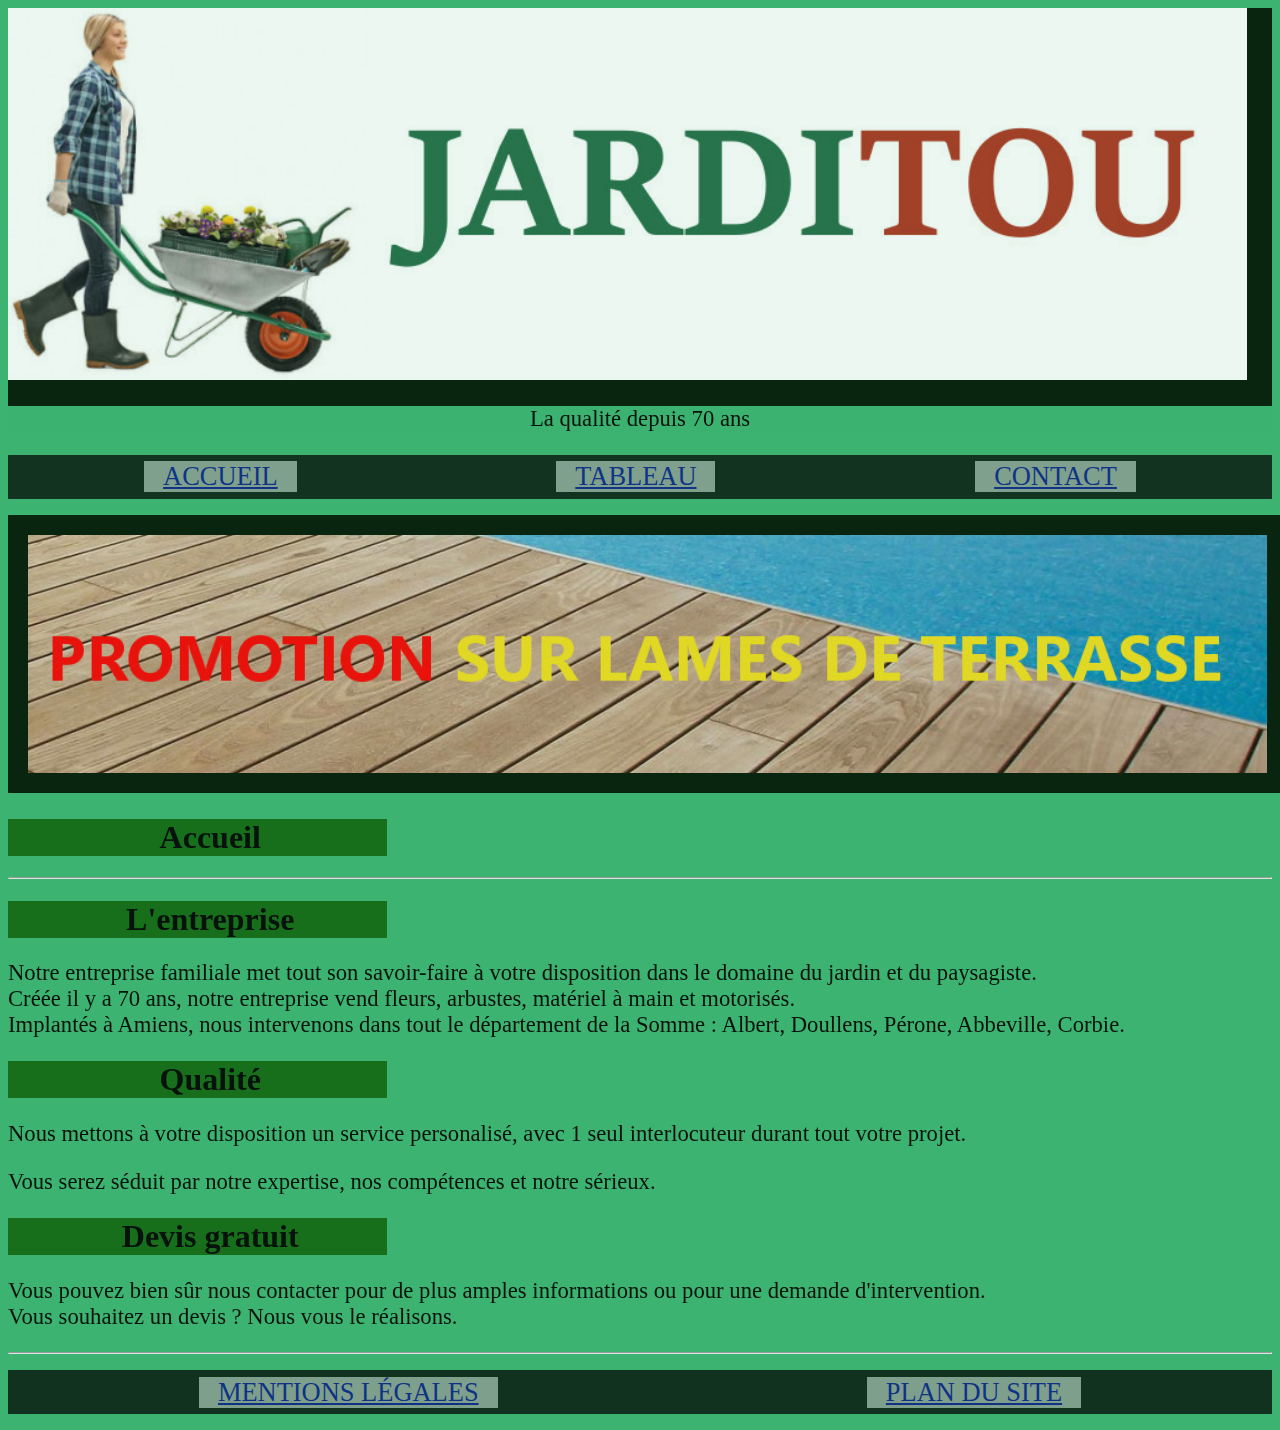
<file: index.html>
<!DOCTYPE html>
<html lang="fr">

<head>
  <meta charset="UTF-8">
  <meta http-equiv="X-UA-Compatible" content="IE=edge">
  <meta name="viewport" content="width=device-width, initial-scale=1.0">
  <title>Jarditou - Accueil</title>
  <link href="assets/css/style.css" rel="stylesheet">
</head>

<body>
  <header>
    <img src="assets/src/img/jarditou_logo.jpg" title="logo de Jarditou" alt="Logo de Jarditou">
    <p class="p_header">La qualité depuis 70 ans</p>
  </header>
  <nav>
    <ul id="nav" class="ul_nav">
      <li><a href="index.html" title="Page suivante">Accueil</a> </li>
      <li><a href="tableau.html" title="Page suivante">Tableau</a></li>
      <li><a href="contact.html" title="Page suivante">Contact</a></li>
    </ul>
    <img src="assets/src/img/promotion.jpg" title="promotion" alt="Logo de promotion">
  </nav>
  <h1>Accueil</h1>
  <hr>
  <h1>L'entreprise</h1>
  <p>Notre entreprise familiale met tout son savoir-faire à votre disposition dans le domaine du jardin et du
    paysagiste.<br>
    Créée il y a 70 ans, notre entreprise vend fleurs, arbustes, matériel à main et motorisés.<br>
    Implantés à Amiens, nous intervenons dans tout le département de la Somme : Albert, Doullens, Pérone, Abbeville,
    Corbie.</p>
  <h1>Qualité</h1>
  <p>Nous mettons à votre disposition un service personalisé, avec 1 seul interlocuteur durant tout votre projet.</p>
  <p>Vous serez séduit par notre expertise, nos compétences et notre sérieux.</p>
  <h1>Devis gratuit</h1>
  <p>Vous pouvez bien sûr nous contacter pour de plus amples informations ou pour une demande d'intervention.<br>
    Vous souhaitez
    un devis ? Nous vous le réalisons.</p>
  <hr>
  <footer>
    <ul>
      <li><a href="mentions_légales.html" title="Page suivante">Mentions légales</a> </li>
      <li><a href="#nav" title="Navigation">Plan du site</a></li>
    </ul>
  </footer>
</body>

</html>
</file>
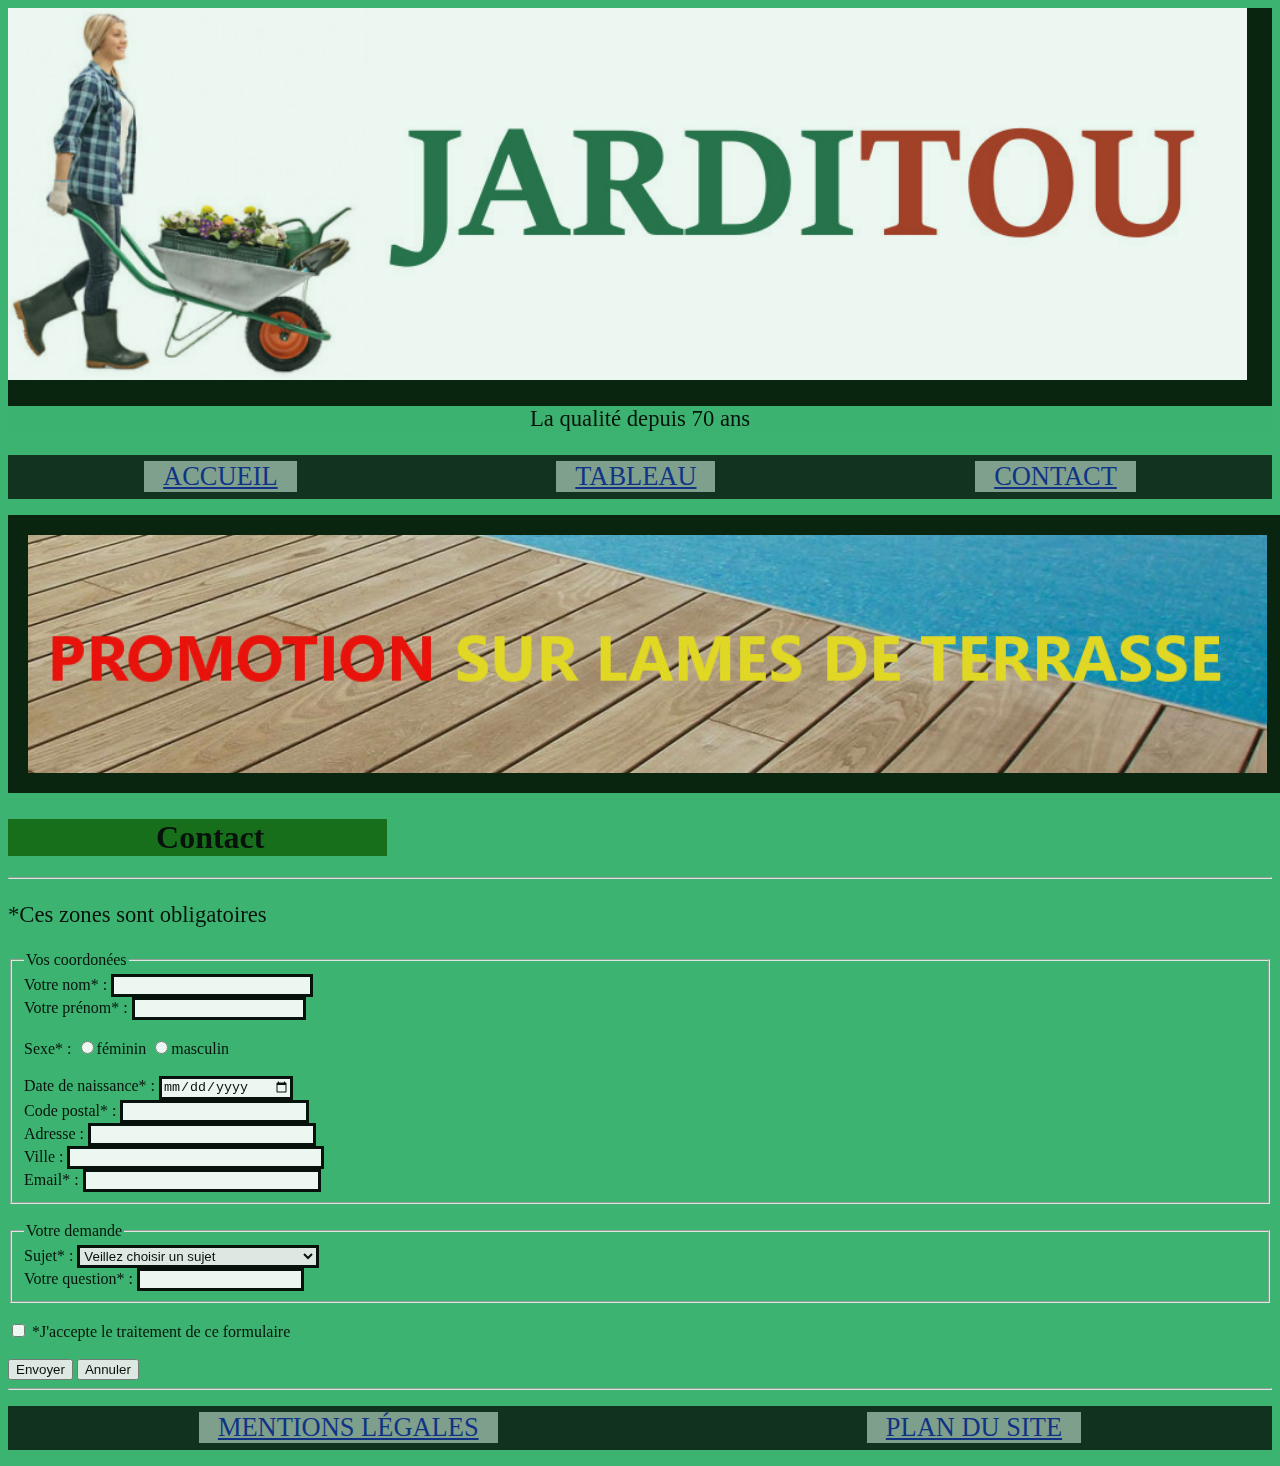
<file: contact.html>
<!DOCTYPE html>
<html lang="fr">

<head>
  <meta charset="UTF-8">
  <meta http-equiv="X-UA-Compatible" content="IE=edge">
  <meta name="viewport" content="width=device-width, initial-scale=1.0">
  <title>Jarditou - Contact</title>
  <link href="assets/css/style.css" rel="stylesheet">
</head>

<body>
  <header>
    <img src="assets/src/img/jarditou_logo.jpg" title="logo de Jarditou" alt="Logo de Jarditou">
    <p class="p_header">La qualité depuis 70 ans</p>
  </header>
  <nav>
    <ul id="nav" class="ul_nav">
      <li><a href="index.html" title="Page suivante">Accueil</a> </li>
      <li><a href="tableau.html" title="Page suivante">Tableau</a></li>
      <li><a href="contact.html" title="Page suivante">Contact</a></li>
    </ul>
    <img src="assets/src/img/promotion.jpg" title="promotion" alt="Logo de promotion">
  </nav>
  <h1>Contact</h1>
  <hr>
  <p>*Ces zones sont obligatoires</p>
  <fieldset>
    <legend>Vos coordonées</legend>
    <a>Votre nom* : </a><input class="input" id="last_name" type="text" required><br>
    <a>Votre prénom* : </a><input class="input" id="first_name" type="text" required>
    <br><br>
    <a>Sexe* : </a><input type="radio" id="sexe" value="Féminin" required><a>féminin</a>
    <input type="radio" value="Féminin"><a>masculin</a>
    <br><br>
    <a>Date de naissance* : </a><input class="input" id="birthday" type="date" value="birth_day" required><br>
    <a>Code postal* : </a><input class="input" id="postal_code" type="text" required><br>
    <a>Adresse : </a><input class="input" id="mail" type="text"><br>
    <a>Ville : </a><input class="input" id="city" type="text" required><br>
    <a>Email* : </a><input class="input" id="email" type="mail" required><br>
  </fieldset>
  <br>
  <fieldset>
    <legend>Votre demande</legend>
    <a>Sujet* : </a>
    <label for="sujets" required></label>
    <select class="input" name="subject" id="subject">
      <option value="choisir un sujet">Veillez choisir un sujet</option>
      <option value="remboursement">Remboursement</option>
      <option value="contacter">Nous contacter?</option>
      <option value="livraison">Problème de livraison</option>
    </select><br>
    <a>Votre question* : </a> <input class="input" id="question" type="text" required>
  </fieldset>
  <br>
  <div>
    <input type="checkbox" required><a> *J'accepte le traitement de ce formulaire</a>
    <br><br>
    <input type="button" value="Envoyer"> <input type="button" value="Annuler">
  </div>
  <hr>
  <footer>
    <ul>
      <li><a href="mentions_légales.html" title="Page suivante">Mentions légales</a> </li>
      <li><a href="#nav" title="Navigation">Plan du site</a></li>
    </ul>
  </footer>
</body>

</html>
</file>
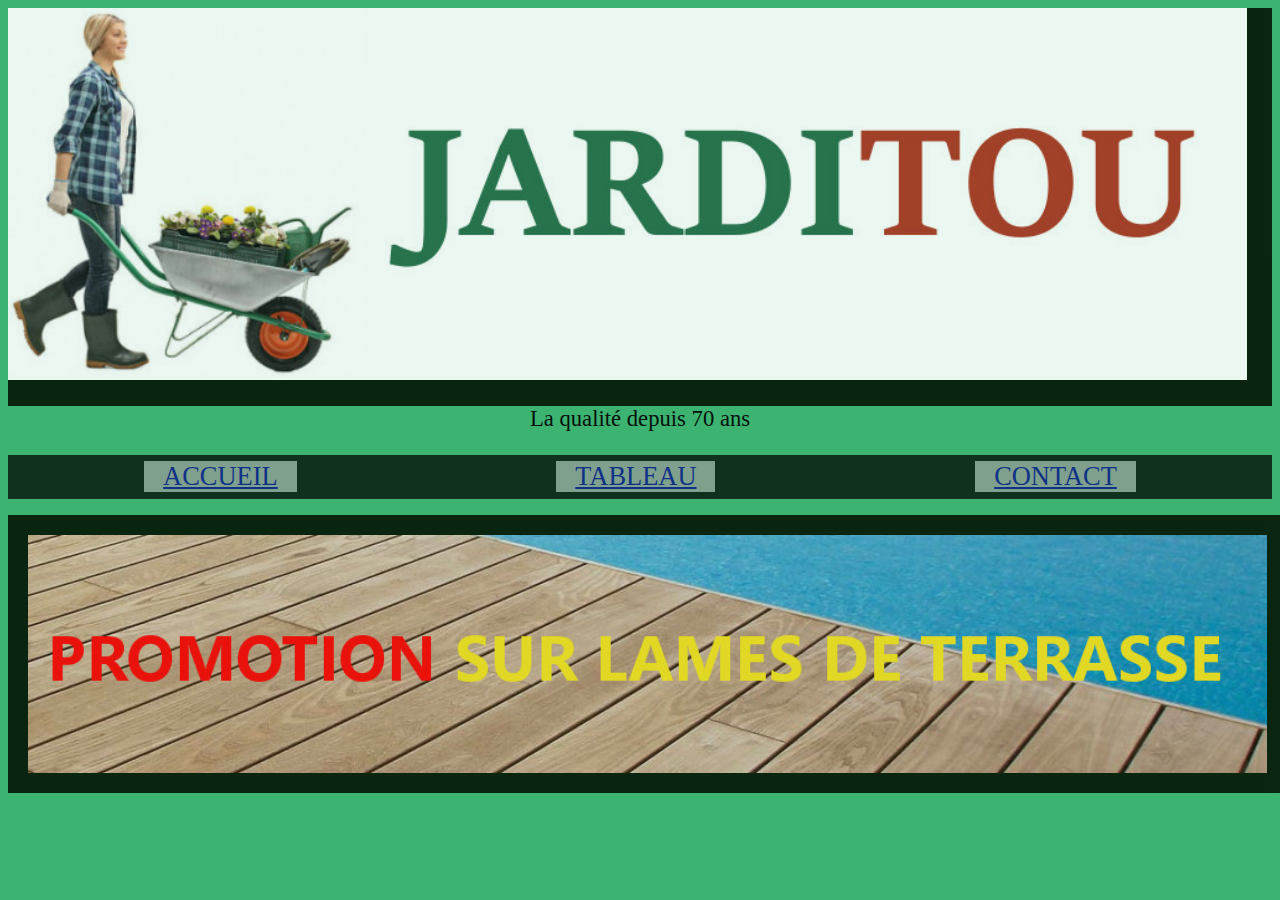
<file: mentions_légales.html>
<!DOCTYPE html>
<html lang="fr">

<head>
  <meta charset="UTF-8">
  <meta http-equiv="X-UA-Compatible" content="IE=edge">
  <meta name="viewport" content="width=device-width, initial-scale=1.0">
  <title>Jarditou - Mentions légales</title>
  <link href="assets/css/style.css" rel="stylesheet">
</head>

<body>
  <header>
    <img src="assets/src/img/jarditou_logo.jpg" title="logo de Jarditou" alt="Logo de Jarditou">
    <p class="p_header">La qualité depuis 70 ans</p>
  </header>
  <nav>
    <ul id="nav" class="ul_nav">
      <li><a href="index.html" title="Page suivante">Accueil</a> </li>
      <li><a href="tableau.html" title="Page suivante">Tableau</a></li>
      <li><a href="contact.html" title="Page suivante">Contact</a></li>
    </ul>
    <img src="assets/src/img/promotion.jpg" title="promotion" alt="Logo de promotion">
  </nav>
</body>

</html>
</file>
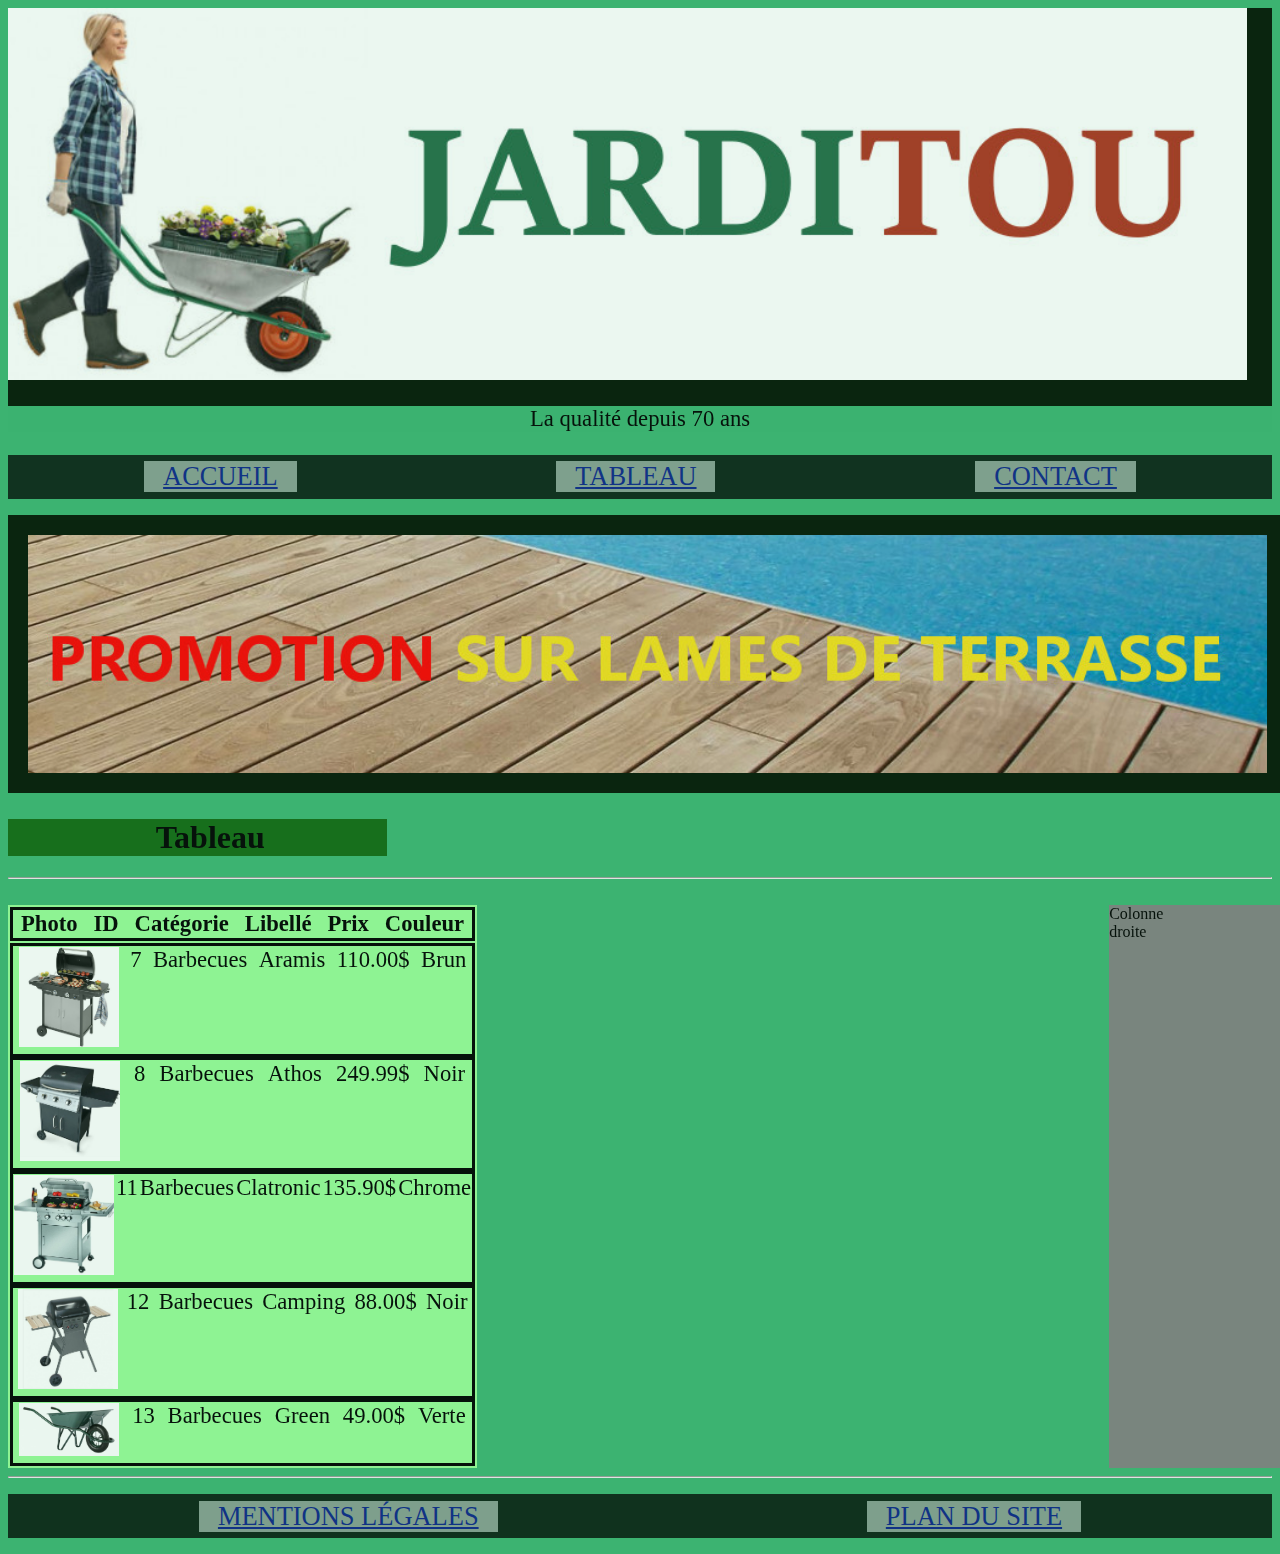
<file: tableau.html>
<!DOCTYPE html>
<html lang="fr">

<head>
  <meta charset="UTF-8">
  <meta http-equiv="X-UA-Compatible" content="IE=edge">
  <meta name="viewport" content="width=device-width, initial-scale=1.0">
  <title>Jarditou - Tableau</title>
  <link href="assets/css/style.css" rel="stylesheet">
</head>

<body>
  <header>
    <img src="assets/src/img/jarditou_logo.jpg" title="logo de Jarditou" alt="Logo de Jarditou">
    <p class="p_header">La qualité depuis 70 ans</p>
  </header>
  <nav>
    <ul id="nav" class="ul_nav">
      <li><a href="index.html" title="Page suivante">Accueil</a> </li>
      <li><a href="tableau.html" title="Page suivante">Tableau</a></li>
      <li><a href="contact.html" title="Page suivante">Contact</a></li>
    </ul>
    <img src="assets/src/img/promotion.jpg" title="promotion" alt="Logo de promotion">
  </nav>
  <h1>Tableau</h1>
  <hr>
  <br>
  <div class="div_tableau">
    <section>
      <table>
        <thead>
          <tr>
            <td><strong>Photo</strong></td>
            <td><strong>ID</strong></td>
            <td><strong>Catégorie</strong></td>
            <td><strong>Libellé</strong></td>
            <td><strong>Prix</strong></td>
            <td><strong>Couleur</strong></td>
          </tr>
        </thead>
        <tbody>
          <tr>
            <td><img src="assets/src/img/7.jpg" title="barbecue" alt="Image de barbecue" width="100px"></td>
            <td>7</td>
            <td>Barbecues</td>
            <td>Aramis</td>
            <td>110.00$</td>
            <td>Brun</td>
          </tr>
          <tr>
            <td><img src="assets/src/img/8.jpg" title="barbecue" alt="Image de barbecue" width="100px"></td>
            <td>8</td>
            <td>Barbecues</td>
            <td>Athos</td>
            <td>249.99$</td>
            <td>Noir</td>
          </tr>
          <tr>
            <td><img src="assets/src/img/11.jpg" title="barbecue" alt="Image de barbecue" width="100px"></td>
            <td>11</td>
            <td>Barbecues</td>
            <td>Clatronic</td>
            <td>135.90$</td>
            <td>Chrome</td>
          </tr>
          <tr>
            <td><img src="assets/src/img/12.jpg" title="barbecue" alt="Image de barbecue" width="100px"></td>
            <td>12</td>
            <td>Barbecues</td>
            <td>Camping</td>
            <td>88.00$</td>
            <td>Noir</td>
          </tr>
          <tr>
            <td><img src="assets/src/img/13.jpg" title="barbecue" alt="Image de barbecue" width="100px"></td>
            <td>13</td>
            <td>Barbecues</td>
            <td>Green</td>
            <td>49.00$</td>
            <td>Verte</td>
          </tr>
        </tbody>
      </table>
    </section>
    <aside>
      <a>Colonne droite</a>
    </aside>
  </div>
  <hr>
  <footer>
    <ul>
      <li><a href="mentions_légales.html" title="Page suivante">Mentions légales</a> </li>
      <li><a href="#nav" title=Navigation>Plan du site</a></li>
    </ul>
  </footer>
</body>

</html>
</file>
<file: assets/css/style.css>
@media screen and (min-width:768px) {

    aside {
        display: flex;
        background: gray;
        padding-right: 25.6%;
    }

    body {
        background-color: mediumseagreen;
        opacity: 0.9;
    }

    .div_tableau {
        display: flex;
    }

    footer {
        background-color: mediumseagreen;
    }

    header {
        background-color: rgb(5, 22, 5);
    }

    header img {
        width: 98%;
    }

    h1 {
        background-color: rgb(20, 104, 20);
        display: flex;
        justify-content: center;
        padding-left: 2%;
    }

    .input {
        border: black solid 3px;
    }

    nav img {
        border: 20px solid rgb(5, 22, 5);
        width: 98%;
    }

    p {
        font-size: 0.6cm;
    }

    .p_header {
        background-color: mediumseagreen;
        font-size: 0.6cm;
        display: flex;
        justify-content: center;
    }

    section {
        background: palegreen;
        margin-right: 50%;
        font-size: 0.5cm;
    }

    tr {
        font-size: 0.6cm;
        display: flex;
        justify-content: space-around;
        border: solid black;

    }

    ul {
        background: black;
        opacity: 0.8;
        padding: 0.5%;
        display: flex;
        justify-content: space-around;
        text-decoration: none;
    }

    ul li {
        background: white;
        opacity: 0.6;
        display: inline-block;
        padding-left: 0.5cm;
        padding-right: 0.5cm;
        font-size: 0.7cm;
        text-transform: uppercase;
    }
}

#last_name {
    width: 5.08cm;
}

#first_name {
    width: 4.35cm;
}

#birthday {
width: 3.36cm;
}

#postal_code {
    width: 4.72cm;
}

#mail {
    width: 5.77cm;
    }

#city {
    width: 6.52cm;
}

#email {
    width:6.03cm;
}

#subject {
    width: 6.398cm;
}

#question {
    width: 4.15cm;
}

@media screen and (min-width:1000px) {

    h1 {
        background-color: rgb(20, 104, 20);
        margin-right: 100%;
        display: flex;
        justify-content: center;
    }
}

@media screen and (min-width:900px) {

    h1 {
        background-color: rgb(20, 104, 20);
        margin-right: 73%;
        display: flex;
        justify-content: center;
    }
}

@media screen and (min-width:800px) {

    h1 {
        background-color: rgb(20, 104, 20);
        margin-right: 70%;
        display: flex;
        justify-content: center;
    }
}

@media screen and (min-width:700px) {

    h1 {
        background-color: rgb(20, 104, 20);
        margin-right: 60%;
        display: flex;
        justify-content: center;
    }
}

@media screen and (min-width:600px) {

    h1 {
        background-color: rgb(20, 104, 20);
        margin-right: 70%;
        display: flex;
        justify-content: center;
    }
}

@media screen and (max-width:768px) {

    aside {
        display: flex;
        background: gray;
        padding-right: 25.6%;
    }

    body {
        text-decoration: none;
        background-color: mediumseagreen;
        opacity: 0.9;
        display: flex;
        flex-direction: column;
    }

    .div_tableau {
        display: flex;
        flex-direction: column;
    }

    footer {
        background-color: mediumseagreen;
    }

    header {
        background-color: rgb(5, 22, 5);
        text-decoration: none;
    }

    header img {
        width: 98%;
    }

    h1 {
        background-color: rgb(20, 104, 20);
        margin-right: 67%;
        display: flex;
        justify-content: center;
    }

    nav {
        display: flex;
        flex-direction: column;
    }

    nav img {
        border: 20px solid rgb(5, 22, 5);
        width: 98%;
    }

    p {
        font-size: 0.6cm;
    }

    .p_header {
        background-color: mediumseagreen;
        font-size: 0.6cm;
        display: flex;
        justify-content: center;
    }

    section {
        background: palegreen;
        margin-right: 50%;
        font-size: 0.5cm;
        display: flex;
        flex-direction: column;
    }

    tr {
        font-size: 0.6cm;
        display: flex;
        justify-content: space-around;
        border: solid black;
        flex-direction: column;
    }

    ul {
        background: black;
        opacity: 0.8;
        padding: 0.5%;
        display: flex;
        flex-direction: column;
        justify-content: center;
        align-content: center;
        text-decoration: none;
    }

    ul li {
        background: rgb(255, 255, 255);
        opacity: 0.6;
        display: inline-block;
        padding-left: 0.5cm;
        padding-right: 0.5cm;
        font-size: 0.7cm;
        display: flex;
        flex-direction: column;
        text-transform: uppercase;

    }
}
</file>
